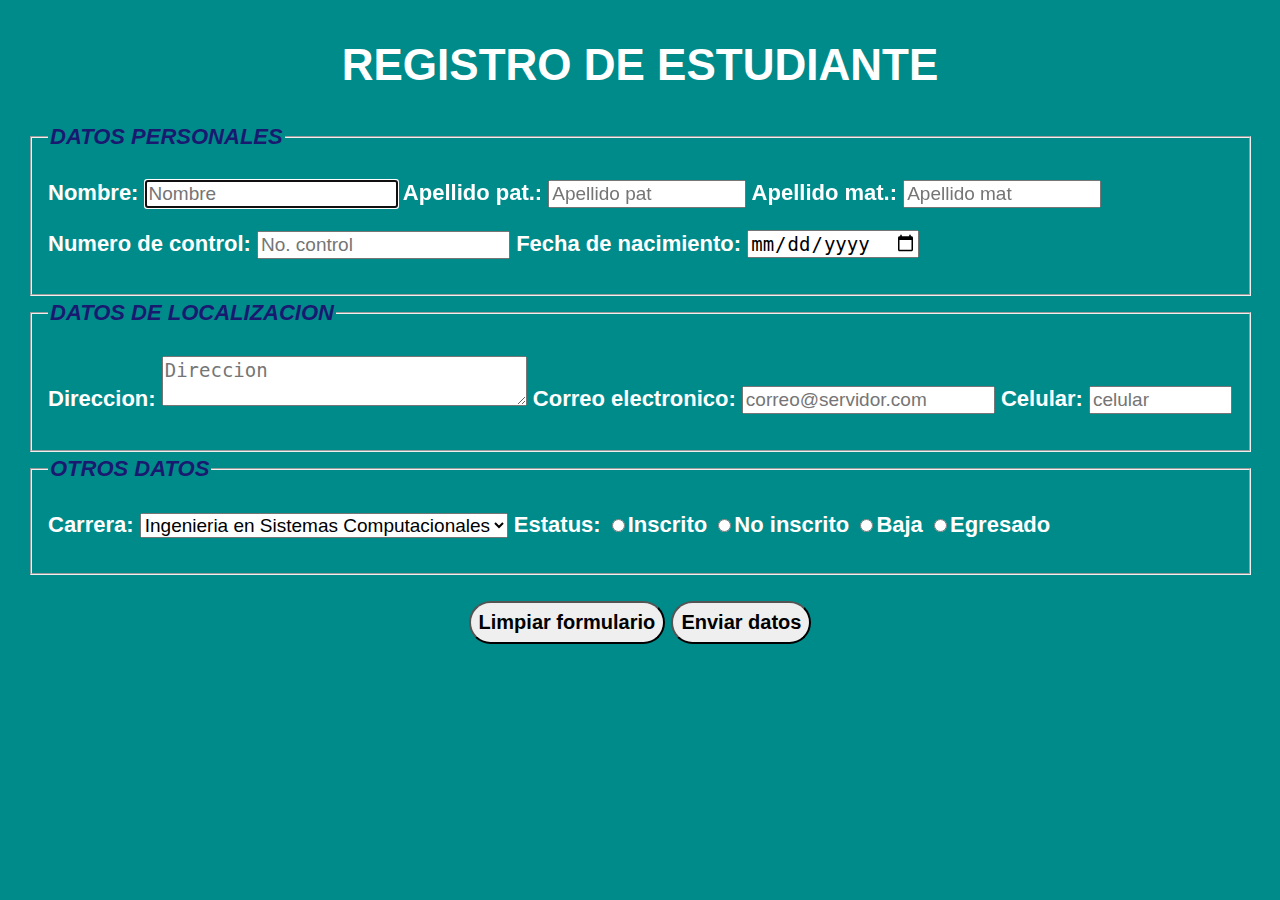
<file: index.html>
<!DOCTYPE html>
<html lang="en">
<head>
    <meta charset="UTF-8">
    <meta http-equiv="X-UA-Compatible" content="IE=edge">
    <meta name="viewport" content="width=device-width, initial-scale=1.0">
    
    <link rel="stylesheet" type="text/css" href="estilos/estilos.css">
	<script lang="javascript" type="text/javascript" src="javascript/funcionalidad.js"></script>
	
    <title>Registro estudiante</title>
</head>
<body>
	<form name="frmdatos" action="registro_recepcion.html" method="get" enctype="multipart/form-data" onsubmit="return validar(frmdatos);">
	
	<table>
		<tr class="alineacion">
			<td>
				<h1>
					REGISTRO DE ESTUDIANTE
				</h1>
			</td>
		</tr>
		<tr>
			<td>
				<fieldset>
					<legend class="subtitulo">DATOS PERSONALES</legend>
			    		<p>
				    		Nombre: <input type="text" name="nombre" placeholder="Nombre" required="required" autofocus="autofocus" id="caja">
				    		Apellido pat.: <input type="text" name="appat" placeholder="Apellido pat" size="15" required="required" id="caja">
				    		Apellido mat.: <input type="text" name="apmat" placeholder="Apellido mat" size="15" required="required" id="caja">
			    		</p>
						<p>
							Numero de control: <input type="text" name="nocontrol" placeholder="No. control" required="required" id="caja">
							Fecha de nacimiento: <input type="date" name="fechanac" required="required" id="caja">
							
						</p>
				</fieldset>
			</td>
		</tr>
		<tr>
			<td>
				<fieldset>
					<legend class="subtitulo">DATOS DE LOCALIZACION</legend>
						<p>
							Direccion: <textarea name="direccion" rows="2" cols="30" placeholder="Direccion" required="required" id="caja"></textarea>
							Correo electronico: <input type="email" name="correo" placeholder="correo@servidor.com" required="required" id="caja">
							Celular: <input type="text" name="celular" placeholder="celular" size="10" required="required" id="caja">
						</p> 
				</fieldset>
			</td>
		</tr>
		<tr>
			<td>
				<fieldset>
					<legend class="subtitulo">OTROS DATOS</legend>
					<p>
						Carrera: <select name="carrera" id="caja">
							<option value="1">Ingenieria en Sistemas Computacionales</option>
							<option value="2">Ingenieria en Agronomia</option>
							<option value="3">Licenciatura en Biologia</option>
							<option value="4">Licenciatura en Gestion Empresarial</option>
						</select>

						Estatus: <label><input type="radio" name="estatus" value="1" required="required">Inscrito</label>
								<label><input type="radio" name="estatus" value="2">No inscrito</label>
								<label><input type="radio" name="estatus" value="3">Baja</label>
								<label><input type="radio" name="estatus" value="4">Egresado</label>
					</p>
				</fieldset>
			</td>
		</tr>
		<tr class="alineacion">
			<td>
				<p>
					<button type="reset">
					Limpiar formulario
					</button>
					<button type="submit">
						Enviar datos
					</button>
				</p>
			</td>
		</tr>
	</table>
    </form>
</body>
</html>
</file>
<file: estilos/estilos.css>
body{
	background-color: #008B8B;
	color: white;
	font-family: sans-serif;
	font-size: 22px;
	font-weight: bold;
}
#caja{
	font-size: 19px;
}
.subtitulo{
	font-style:italic;
	color: #191970;
}
.alineacion{
	text-align: center;
}
table{
	margin: auto;
}
button{
	padding: 8px;
	font-size: 20px;
	border-radius: 1.5em;
	font-weight: bold;
}

button:hover{
	background-color: #000000;
	color: white;
}
</file>
